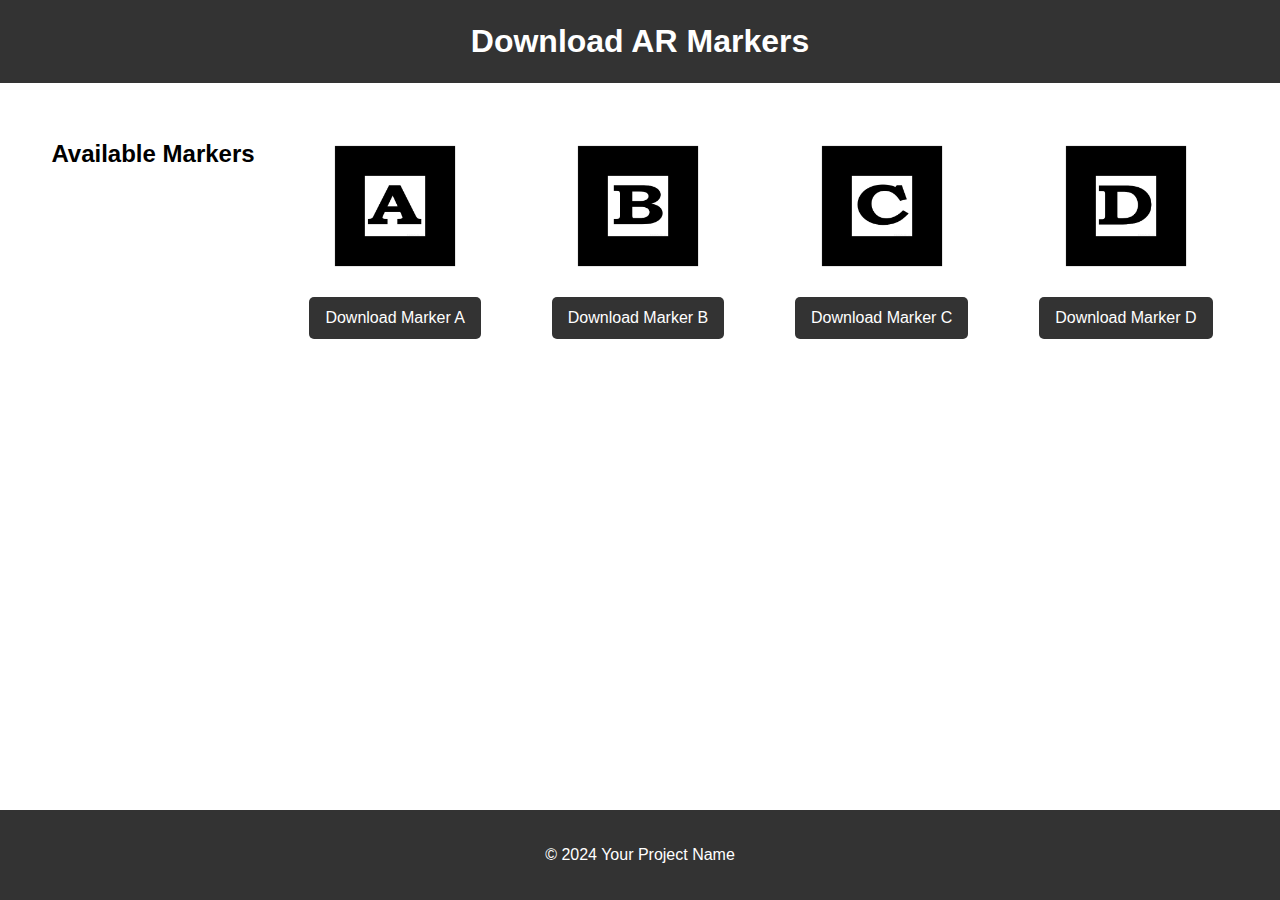
<file: download_markers.html>
<!DOCTYPE html>
<html lang="en">
    <head>
        <meta charset="UTF-8" />
        <meta name="viewport" content="width=device-width, initial-scale=1.0" />
        <title>Download Markers</title>
        <link rel="stylesheet" href="style.css" />
    </head>
    <body>
        <header>
            <h1>Download AR Markers</h1>
        </header>
        <main>
            <section class="markers">
                <h2>Available Markers</h2>
                <div class="marker">
                    <img src="markers/pattern-letterA.png" alt="Marker A" />
                    <a
                        href="markers/pattern-letterA.patt"
                        download="pattern-letterA.patt"
                        >Download Marker A</a
                    >
                </div>
                <div class="marker">
                    <img src="markers/pattern-letterB.png" alt="Marker B" />
                    <a
                        href="markers/pattern-letterB.patt"
                        download="pattern-letterB.patt"
                        >Download Marker B</a
                    >
                </div>
                <div class="marker">
                    <img src="markers/pattern-letterC.png" alt="Marker C" />
                    <a
                        href="markers/pattern-letterC.patt"
                        download="pattern-letterC.patt"
                        >Download Marker C</a
                    >
                </div>
                <div class="marker">
                    <img src="markers/pattern-letterD.png" alt="Marker D" />
                    <a
                        href="markers/pattern-letterD.patt"
                        download="pattern-letterD.patt"
                        >Download Marker D</a
                    >
                </div>
            </section>
        </main>
        <footer>
            <p>&copy; 2024 Your Project Name</p>
        </footer>
    </body>
</html>
</file>
<file: style.css>
/* Style for the download_markers.html page */

body {
    font-family: Arial, sans-serif;
    line-height: 1.6;
    margin: 0;
    padding: 0;
}

header {
    background: #333;
    color: #fff;
    padding: 1rem 0;
    text-align: center;
}

header h1 {
    margin: 0;
}

nav ul {
    list-style: none;
    padding: 0;
}

nav ul li {
    display: inline;
    margin: 0 1rem;
}

nav ul li a {
    color: #fff;
    text-decoration: none;
}

main {
    padding: 2rem;
    text-align: center;
}

.markers {
    display: flex;
    justify-content: space-around;
    flex-wrap: wrap;
}

.marker {
    margin: 1rem;
    text-align: center;
}

.marker img {
    max-width: 150px;
    height: auto;
    display: block;
    margin: 0 auto 1rem;
}

.marker a {
    display: inline-block;
    padding: 0.5rem 1rem;
    background: #333;
    color: #fff;
    text-decoration: none;
    border-radius: 5px;
}

.marker a:hover {
    background: #555;
}

footer {
    background: #333;
    color: #fff;
    text-align: center;
    padding: 1rem 0;
    position: fixed;
    width: 100%;
    bottom: 0;
}
</file>
